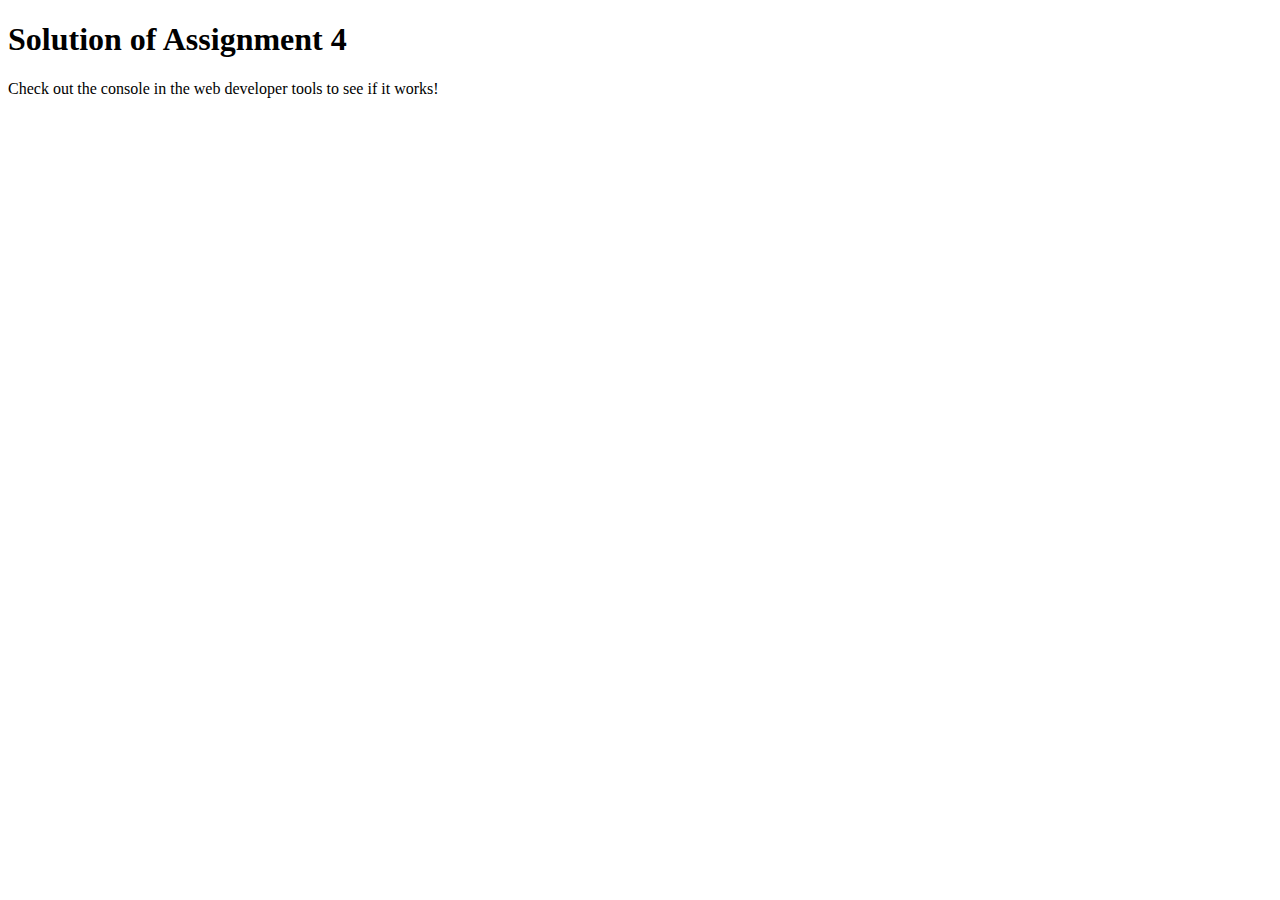
<file: coursera 4/index.html>
<!DOCTYPE html>
<html>

<head>
    <meta charset="utf-8">
    <title>Assignment Solution for Module 4</title>
    <script src="SpeakHello.js"></script>
    <script src="SpeakGoodBye.js"></script>
    <script src="script.js"></script>
</head>

<body>
    <h1>Solution of Assignment 4</h1>
    <p>Check out the console in the web developer tools to see if it works!</p>
</body>

</html>
</file>
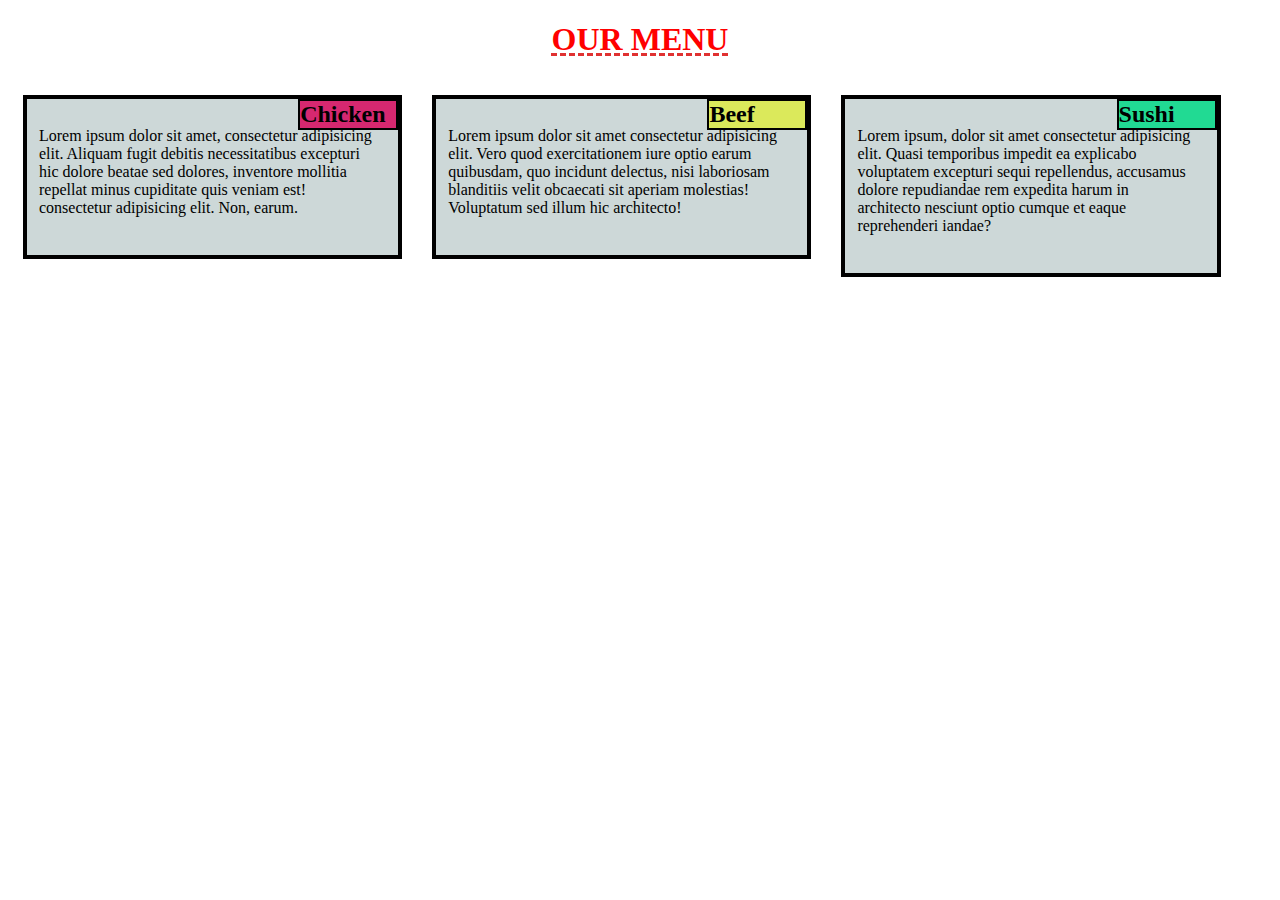
<file: coursera assingment/index.html>
<!DOCTYPE html>
<html lang="en">

<head>
    <meta charset="UTF-8">
    <meta name="viewport" content="width=device-width, initial-scale=1.0">
    <title>Coursera Assignment</title>
    <link rel="stylesheet" href="style.css">

</head>

<body>
    <div class="layout">
        <h1>OUR MENU</h1>
        <div class="section1" id="container">
            <h2 class="heading1">Chicken</h2>
            <p>Lorem ipsum dolor sit amet, consectetur adipisicing elit. Aliquam fugit debitis necessitatibus excepturi
                hic dolore beatae sed dolores, inventore mollitia repellat minus cupiditate quis veniam est!
              consectetur adipisicing elit. Non, earum.</p>
        </div>
        <div class="section2" id="container">
            <h2 class="heading2">Beef</h2>
            <p>Lorem ipsum dolor sit amet consectetur adipisicing elit. Vero quod exercitationem iure optio earum
                quibusdam, quo incidunt delectus, nisi laboriosam blanditiis velit obcaecati sit aperiam molestias!
                Voluptatum sed illum hic architecto! </p>
        </div>
        <div class="section3" id="container">
            <h2 class="heading3">Sushi</h2>
            <p>Lorem ipsum, dolor sit amet consectetur adipisicing elit. Quasi temporibus impedit ea explicabo
                voluptatem excepturi sequi repellendus, accusamus dolore repudiandae rem expedita harum in architecto
                nesciunt optio cumque et eaque reprehenderi iandae?</p>
        </div>
    </div>


</body>

</html>
</file>
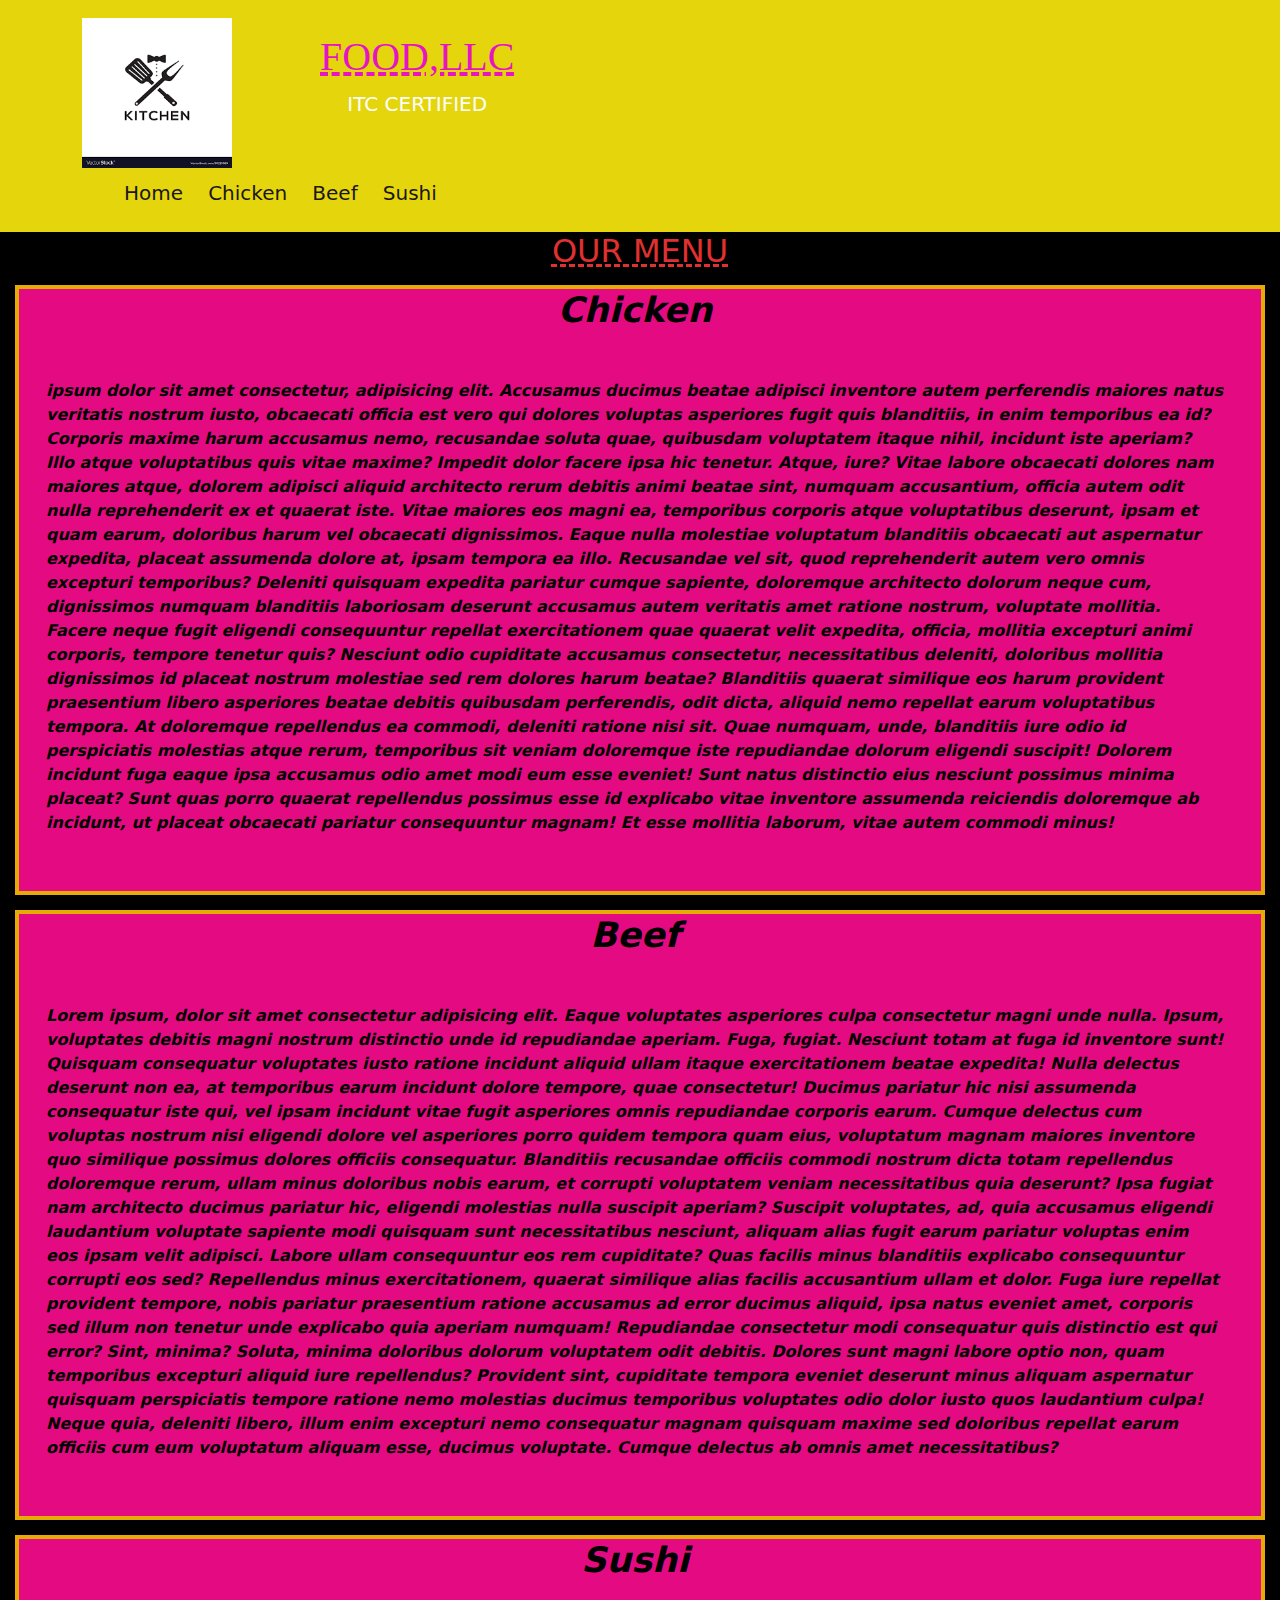
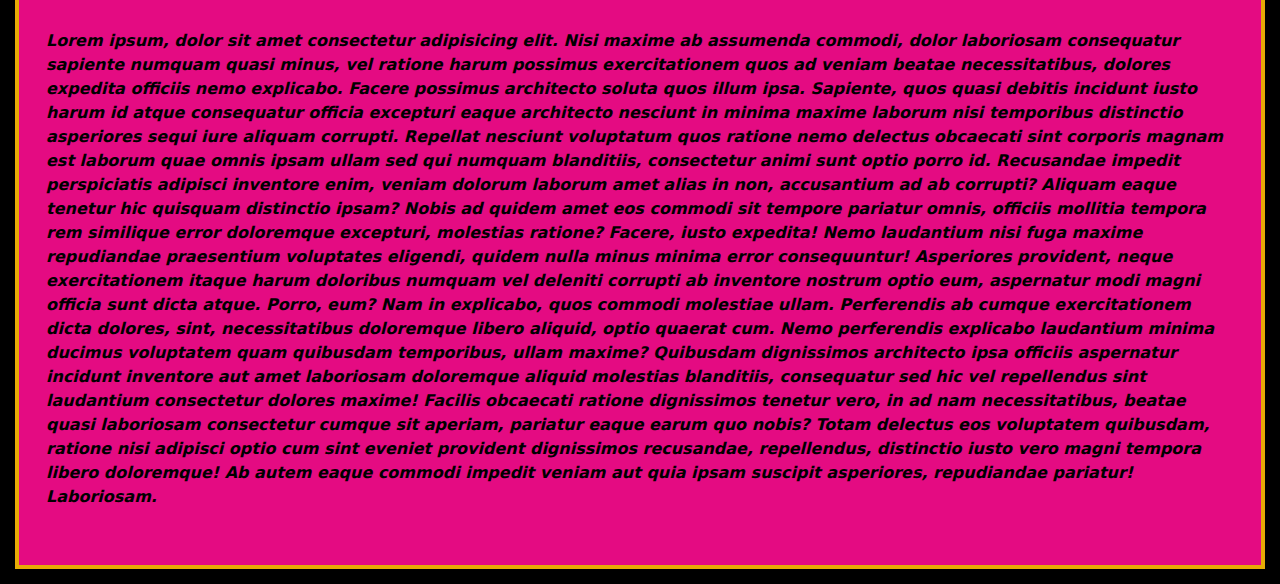
<file: my project/index.html>
<!DOCTYPE html>
<html lang="en">

<head>
  <meta charset="UTF-8">
  <meta http-equiv="X-UA-Compatible" content="IE=edge">
  <meta name="viewport" content="width=device-width, initial-scale=1.0">
  <link rel="stylesheet" href="css/bootstrap.css">
  <link rel="stylesheet" href="css/bootstrap.min.css">
  <link rel="stylesheet" href="css/style.css">
  <script src="js/jquery-2.1.4.min.js"></script>
  <script src="js/bootstrap.min.js"></script>
  <title>MY KITCHEN</title>
</head>

<body>
  <header>
    <nav id="header-nav" class="navbar navbar-default">
      <div class="container">
        <div class="navbar-header">
          <a href="index.html" class="pull-left   visible-md visible-lg">
            <img src="img/kitchen.png" alt="brand">
            <div id="logo-img"></div>
          </a>

          <div class="navbar-brand ">
            <a href="index.html">
              <h1>food,llc</h1>
            </a>
            <p>itc Certified
            </p>
        </div>
        <div id="toggle-nav">
     <ul>
       <li><a href="#">Home</a></li>
       <li><a class=".section1">Chicken</a></li>      
       <li><a class=".section2">Beef</a></li>
       <li><a href="#">Sushi</a></li>
     </ul>
     </div>
     
    
      <div class="container-fluid">
        <button class="navbar-toggler" type="button" data-bs-toggle="collapse" data-bs-target="#navbarNavAltMarkup" aria-controls="navbarNavAltMarkup" aria-expanded="false" aria-label="Toggle navigation">
          <span class="navbar-toggler-icon"></span>
        </button>
        <div class="collapse navbar-collapse" id="navbarNavAltMarkup">
          <div class="navbar-nav">
            <a class="nav-link active" aria-current="page" href="#">Home</a>
            <a class="nav-link" href="#">Chicken</a>
            <a class="nav-link" href="#">Beef</a>
            <a class="nav-link" href="#" >Sushi</a>
          </div>
        </div>
      </div>
    
    

      </div>
     </nav>

  </header>
  <main>
    <div class="layout">
      <h2>OUR MENU</h2>
      <div class="container"></div>
      <div class="section1 row" id="container">
        <div class="col-md-4,col-sm-6 col-xs-12">
          <h3 class="heading1"> <i>Chicken</i></h3>
          <p><i> ipsum dolor sit amet consectetur, adipisicing elit. Accusamus ducimus beatae adipisci inventore autem
              perferendis maiores natus veritatis nostrum iusto, obcaecati officia est vero qui dolores voluptas
              asperiores fugit quis blanditiis, in enim temporibus ea id? Corporis maxime harum accusamus nemo,
              recusandae
              soluta quae, quibusdam voluptatem itaque nihil, incidunt iste aperiam? Illo atque voluptatibus quis vitae
              maxime? Impedit dolor facere ipsa hic tenetur. Atque, iure? Vitae labore obcaecati dolores nam maiores
              atque, dolorem adipisci aliquid architecto rerum debitis animi beatae sint, numquam accusantium, officia
              autem odit nulla reprehenderit ex et quaerat iste. Vitae maiores eos magni ea, temporibus corporis atque
              voluptatibus deserunt, ipsam et quam earum, doloribus harum vel obcaecati dignissimos. Eaque nulla
              molestiae
              voluptatum blanditiis obcaecati aut aspernatur expedita, placeat assumenda dolore at, ipsam tempora ea
              illo.
              Recusandae vel sit, quod reprehenderit autem vero omnis excepturi temporibus? Deleniti quisquam expedita
              pariatur cumque sapiente, doloremque architecto dolorum neque cum, dignissimos numquam blanditiis
              laboriosam
              deserunt accusamus autem veritatis amet ratione nostrum, voluptate mollitia. Facere neque fugit eligendi
              consequuntur repellat exercitationem quae quaerat velit expedita, officia, mollitia excepturi animi
              corporis, tempore tenetur quis? Nesciunt odio cupiditate accusamus consectetur, necessitatibus deleniti,
              doloribus mollitia dignissimos id placeat nostrum molestiae sed rem dolores harum beatae? Blanditiis
              quaerat
              similique eos harum provident praesentium libero asperiores beatae debitis quibusdam perferendis, odit
              dicta, aliquid nemo repellat earum voluptatibus tempora. At doloremque repellendus ea commodi, deleniti
              ratione nisi sit. Quae numquam, unde, blanditiis iure odio id perspiciatis molestias atque rerum,
              temporibus
              sit veniam doloremque iste repudiandae dolorum eligendi suscipit! Dolorem incidunt fuga eaque ipsa
              accusamus
              odio amet modi eum esse eveniet! Sunt natus distinctio eius nesciunt possimus minima placeat? Sunt quas
              porro quaerat repellendus possimus esse id explicabo vitae inventore assumenda reiciendis doloremque ab
              incidunt, ut placeat obcaecati pariatur consequuntur magnam! Et esse mollitia laborum, vitae autem commodi
              minus!</i> </p>
        </div>
      </div>
      <div class="section2 row" id="container">
        <div class="col-md-4,col-sm-6 col-xs-12">
          <h3 class="heading2"><i>Beef</i></h3>
          <p> <i>Lorem ipsum, dolor sit amet consectetur adipisicing elit. Eaque voluptates asperiores culpa consectetur
              magni unde nulla. Ipsum, voluptates debitis magni nostrum distinctio unde id repudiandae aperiam. Fuga,
              fugiat. Nesciunt totam at fuga id inventore sunt! Quisquam consequatur voluptates iusto ratione incidunt
              aliquid ullam itaque exercitationem beatae expedita! Nulla delectus deserunt non ea, at temporibus earum
              incidunt dolore tempore, quae consectetur! Ducimus pariatur hic nisi assumenda consequatur iste qui, vel
              ipsam incidunt vitae fugit asperiores omnis repudiandae corporis earum. Cumque delectus cum voluptas
              nostrum
              nisi eligendi dolore vel asperiores porro quidem tempora quam eius, voluptatum magnam maiores inventore
              quo
              similique possimus dolores officiis consequatur. Blanditiis recusandae officiis commodi nostrum dicta
              totam
              repellendus doloremque rerum, ullam minus doloribus nobis earum, et corrupti voluptatem veniam
              necessitatibus quia deserunt? Ipsa fugiat nam architecto ducimus pariatur hic, eligendi molestias nulla
              suscipit aperiam? Suscipit voluptates, ad, quia accusamus eligendi laudantium voluptate sapiente modi
              quisquam sunt necessitatibus nesciunt, aliquam alias fugit earum pariatur voluptas enim eos ipsam velit
              adipisci. Labore ullam consequuntur eos rem cupiditate? Quas facilis minus blanditiis explicabo
              consequuntur
              corrupti eos sed? Repellendus minus exercitationem, quaerat similique alias facilis accusantium ullam et
              dolor. Fuga iure repellat provident tempore, nobis pariatur praesentium ratione accusamus ad error ducimus
              aliquid, ipsa natus eveniet amet, corporis sed illum non tenetur unde explicabo quia aperiam numquam!
              Repudiandae consectetur modi consequatur quis distinctio est qui error? Sint, minima? Soluta, minima
              doloribus dolorum voluptatem odit debitis. Dolores sunt magni labore optio non, quam temporibus excepturi
              aliquid iure repellendus? Provident sint, cupiditate tempora eveniet deserunt minus aliquam aspernatur
              quisquam perspiciatis tempore ratione nemo molestias ducimus temporibus voluptates odio dolor iusto quos
              laudantium culpa! Neque quia, deleniti libero, illum enim excepturi nemo consequatur magnam quisquam
              maxime
              sed doloribus repellat earum officiis cum eum voluptatum aliquam esse, ducimus voluptate. Cumque delectus
              ab
              omnis amet necessitatibus?</i> </p>
        </div>
      </div>
      <div class="section3 row" id="container">
        <div clas="col-md-4 col-sm-12 col-xs-12">
          <h3 class="heading3"><i>Sushi</i></h3>
          <p><i>Lorem ipsum, dolor sit amet consectetur adipisicing elit. Nisi maxime ab assumenda commodi, dolor
              laboriosam consequatur sapiente numquam quasi minus, vel ratione harum possimus exercitationem quos ad
              veniam beatae necessitatibus, dolores expedita officiis nemo explicabo. Facere possimus architecto soluta
              quos illum ipsa. Sapiente, quos quasi debitis incidunt iusto harum id atque consequatur officia excepturi
              eaque architecto nesciunt in minima maxime laborum nisi temporibus distinctio asperiores sequi iure
              aliquam
              corrupti. Repellat nesciunt voluptatum quos ratione nemo delectus obcaecati sint corporis magnam est
              laborum
              quae omnis ipsam ullam sed qui numquam blanditiis, consectetur animi sunt optio porro id. Recusandae
              impedit
              perspiciatis adipisci inventore enim, veniam dolorum laborum amet alias in non, accusantium ad ab
              corrupti?
              Aliquam eaque tenetur hic quisquam distinctio ipsam? Nobis ad quidem amet eos commodi sit tempore pariatur
              omnis, officiis mollitia tempora rem similique error doloremque excepturi, molestias ratione? Facere,
              iusto
              expedita! Nemo laudantium nisi fuga maxime repudiandae praesentium voluptates eligendi, quidem nulla minus
              minima error consequuntur! Asperiores provident, neque exercitationem itaque harum doloribus numquam vel
              deleniti corrupti ab inventore nostrum optio eum, aspernatur modi magni officia sunt dicta atque. Porro,
              eum? Nam in explicabo, quos commodi molestiae ullam. Perferendis ab cumque exercitationem dicta dolores,
              sint, necessitatibus doloremque libero aliquid, optio quaerat cum. Nemo perferendis explicabo laudantium
              minima ducimus voluptatem quam quibusdam temporibus, ullam maxime? Quibusdam dignissimos architecto ipsa
              officiis aspernatur incidunt inventore aut amet laboriosam doloremque aliquid molestias blanditiis,
              consequatur sed hic vel repellendus sint laudantium consectetur dolores maxime! Facilis obcaecati ratione
              dignissimos tenetur vero, in ad nam necessitatibus, beatae quasi laboriosam consectetur cumque sit
              aperiam,
              pariatur eaque earum quo nobis? Totam delectus eos voluptatem quibusdam, ratione nisi adipisci optio cum
              sint eveniet provident dignissimos recusandae, repellendus, distinctio iusto vero magni tempora libero
              doloremque! Ab autem eaque commodi impedit veniam aut quia ipsam suscipit asperiores, repudiandae
              pariatur!
              Laboriosam.</i></p>
        </div>
      </div>
    </div>
    </div>

  </main>

  


</html>
</file>
<file: coursera assingment/style.css>
*{
    box-sizing: border-box;
}
h1{
    color:red;
    text-align: center;
    text-decoration:underline dashed rgb(224, 49, 49);
}
#container{
    background-color: rgb(205, 216, 216);
    margin: 15px;
    padding: 0px 10px 10px 0px;
    position: relative;
    border: 4px solid black;

}
p{padding: 12px;}
h2{
    margin-block-start: 0;
}
h2.heading1{ 
    background-color: rgb(214, 40, 112);
    width: 100px;
    border: 2px solid black;
    position: absolute;
    right: 0;
    top: 0;
}
h2.heading2{ 
    background-color: rgb(219, 233, 91);
    width: 100px;
    border: 2px solid black;
    position: absolute;
    right: 0;
    top: 0;
}
h2.heading3{ 
    background-color: rgb(33, 218, 147);
    width: 100px;
    border: 2px solid black;
    position: absolute;
    right: 0;
    top: 0;
}
/* large size device only */
@media screen and (min-width:992px){
    .section1{
        float: left;
        width: 30%;
        margin: auto;
    }
    .section2{
        float: left;
        width: 30%;
        margin: auto;
    }
    .section3{
        float: left;
        width: 30%;
        margin: auto;
        }
}

/* medium size device only*/
  @media screen and (min-width:768px) and (max-width:991px) {
      .section1{
                float:left;
                width: 45%;
                margin: auto;
             }
      .section2{
                float:left;
                width: 45%;
                margin: auto;
             }
       .section3{
           clear:both;
               }     
    }
/** small size device only*/
@media screen and (min-width:150px) and (max-width:767px){
    .section1{
        width: 100%;
        margin: auto;
         background-attachment:fixed;
    }
    .section2{
        width: 100%;
        margin: auto;
        background-attachment: fixed;
    }
    .section3{
        width: 100%;
        margin: auto;
        background-attachment: fixed;
    }
    p{
        overflow: hidden;
    }
    
    }

}
</file>
<file: my project/css/style.css>
body{
    background-color:black;
    color: #fff;
    font-size: 16px;
}
header{
    background-color: rgb(228, 213, 13);
    border:0;
    border: radius 0;
}
img{
    margin: 10px 15px 10px 0;
    height: 150px;
    width: 150px;
}
 .navbar-brand a {
     text-decoration: underline dashed; 
     text-transform: uppercase;
     font-family: serif;
     color:rgb(230, 21, 195) ;
}
.navbar-brand a:hover,.navbar-brand a:focus{
    color:rgba(218, 73, 30, 0.842);
}
.navbar-brand p{
    text-transform: uppercase;
    margin:1px;
    text-align:center ;
}
div.container{
    position: relative;
}
div.navbar-brand{
    position: absolute;
    top:20px;
    left:250px;
}
/**coursera assignment**/
*{
    box-sizing: border-box;
}
h2{
    color:rgb(224, 49, 49);
    text-align: center;
    text-decoration:underline dashed rgb(224, 49, 49);
}
#container{
    background-color: rgb(228, 11, 130);
    margin: 15px;
    padding: 0px 10px 10px 0px;
    position: relative;
    border: 4px solid rgb(231, 171, 6);
    border: auto;
}
h3+p{padding:40px 15px 30px 15px;
  color:black;
  font-weight: bolder;

}
/*div#toggle-nav a {
    color: rgb(26, 23, 23);
    text-decoration: none;
}
div#toggle-nav a:hover,div#toggle-nav a:active{
    color: rgb(238, 99, 56);
}
ul li{
    list-style: none;
    display: inline;
    padding: 70px;
    font-size: 20px;
}  */
h3{
    color:black;
    text-align: center;
    font-weight: bolder;
    font-size: 35px;

}
.navbar-toggler{
    background-color: rgb(236, 10, 225);
   
}
div.container-fluid{
   position: absolute;
   left:100px;
   top:50px;
}
div.container-fluid a:nth-child(1){
    margin-top: 10px;
}
    
div.container-fluid a{
    color:black;
    padding:10px;
    display: block;
    text-align: center;
    margin-top: 4px;
    background-color: rgb(233, 227, 227);
    width: auto;
}

div.container-fluid a:hover,div.conatainer-fluid a:active{
    color:rgb(240, 40, 40);
    
}
@media screen and  (max-width:767px){
    img{
    visibility: hidden;
}
div.navbar-brand a{
    text-align:center;
}
div#toggle-nav{
    visibility: hidden;
}


}
@media screen and  (min-width:768px) and (max-width:1800px){
    div#toggle-nav a {
        color: rgb(26, 23, 23);
        text-decoration: none;
    }
    div#toggle-nav a:hover,div#toggle-nav a:active{
        color: rgb(238, 99, 56);
    }
    ul li{
        list-style: none;
        display: inline;
        padding: 10px;
        font-size: 20px;
    } 
    div.container-fluid{
        visibility: hidden;
    }
   
}
</file>
